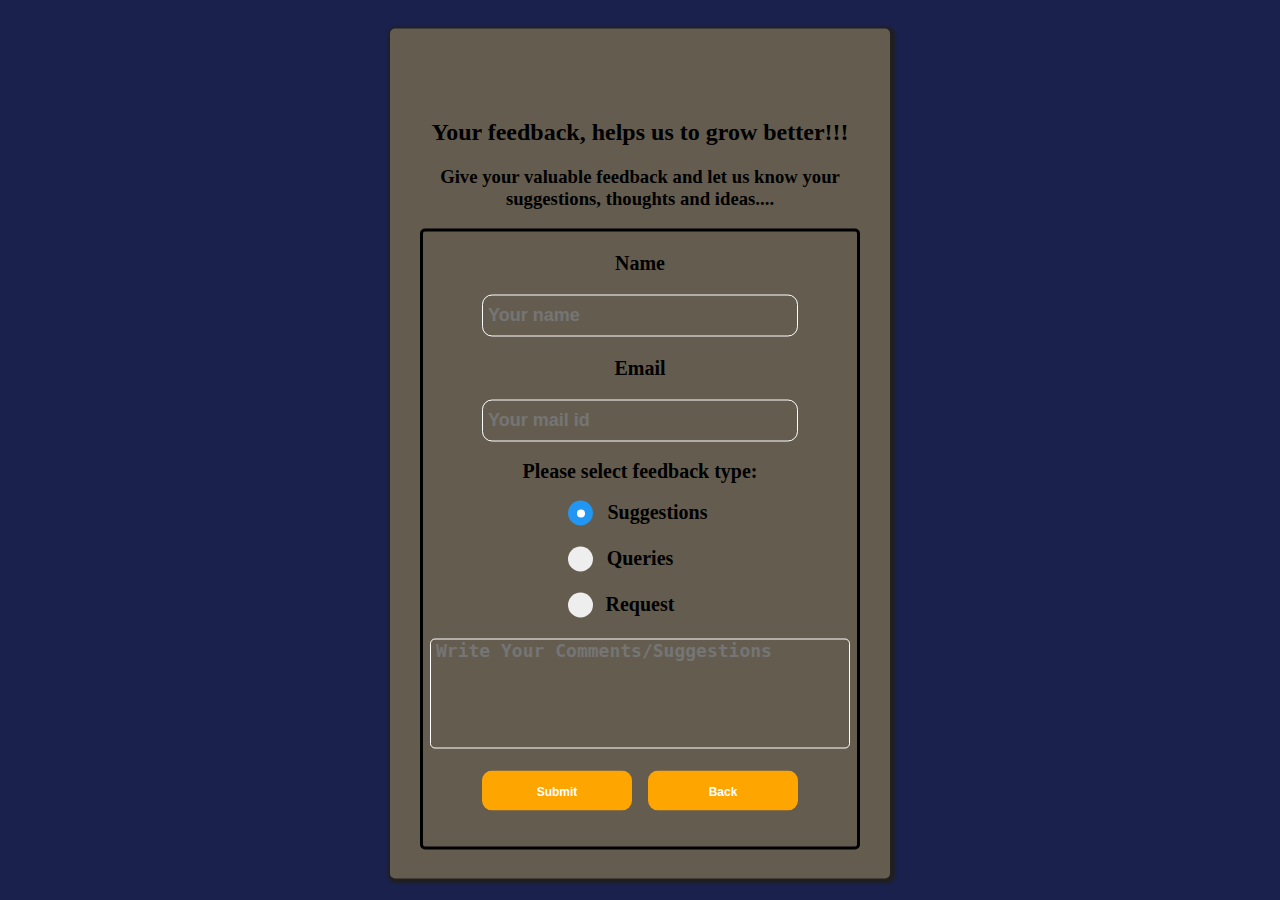
<file: site/feedback.html>
<!DOCTYPE html>
<html>
<head>
<title>Feedback form</title>
<link rel="stylesheet" type="text/css" href="feedback.css">
</head>
<body>
  <div class="feed">
<h2>Your feedback, helps us to grow better!!!</h2>
<h3>Give your valuable feedback and let us know your suggestions, thoughts and ideas....</h3>
<div class="container">
<form action="feedback.php" method="post" name="feed">
<label for="Name"><p>Name</p></label>
<input type="text" id="Name" name="name" placeholder="Your name">
<label for="email"><p>Email</p></label>
<input type="email" id="mail" name="email" placeholder="Your mail id">
<br><br><label for="feedback">Please select feedback type:</label><br><br>
<label class="check">&nbsp;&nbsp;&nbsp;&nbsp;&nbsp;&nbsp;&nbsp;Suggestions<br><br>
  <input type="radio" checked="checked" name="radio">
  <span class="checkmark"></span>
</label>
<label class="check">Queries<br><br>
  <input type="radio" name="radio">
  <span class="checkmark"></span>
</label>
<label class="check">Request<br><br>
  <input type="radio" name="radio">
  <span class="checkmark"></span>
</label>
  <textarea id="comment" name="comment" placeholder="Write Your Comments/Suggestions" rows="4" cols="50">
</textarea>
  <br><br>
  <input  class="btn" type="submit" value="Submit" onclick="submit();">&nbsp;&nbsp;&nbsp;
  <input  class="btn" type="submit" value="Back" onclick="home();">
  <br>
  <br>
  <br>
</div>
</form>
</div>
</body>
</html>
<script>
  function submit(){
    document.forms['feed'].action='test.php';
    document.forms['feed'].submit
  }
  function home(){
    document.forms['feed'].action='Home.html';
    document.forms['feed'].submit
  }
</script>
</file>
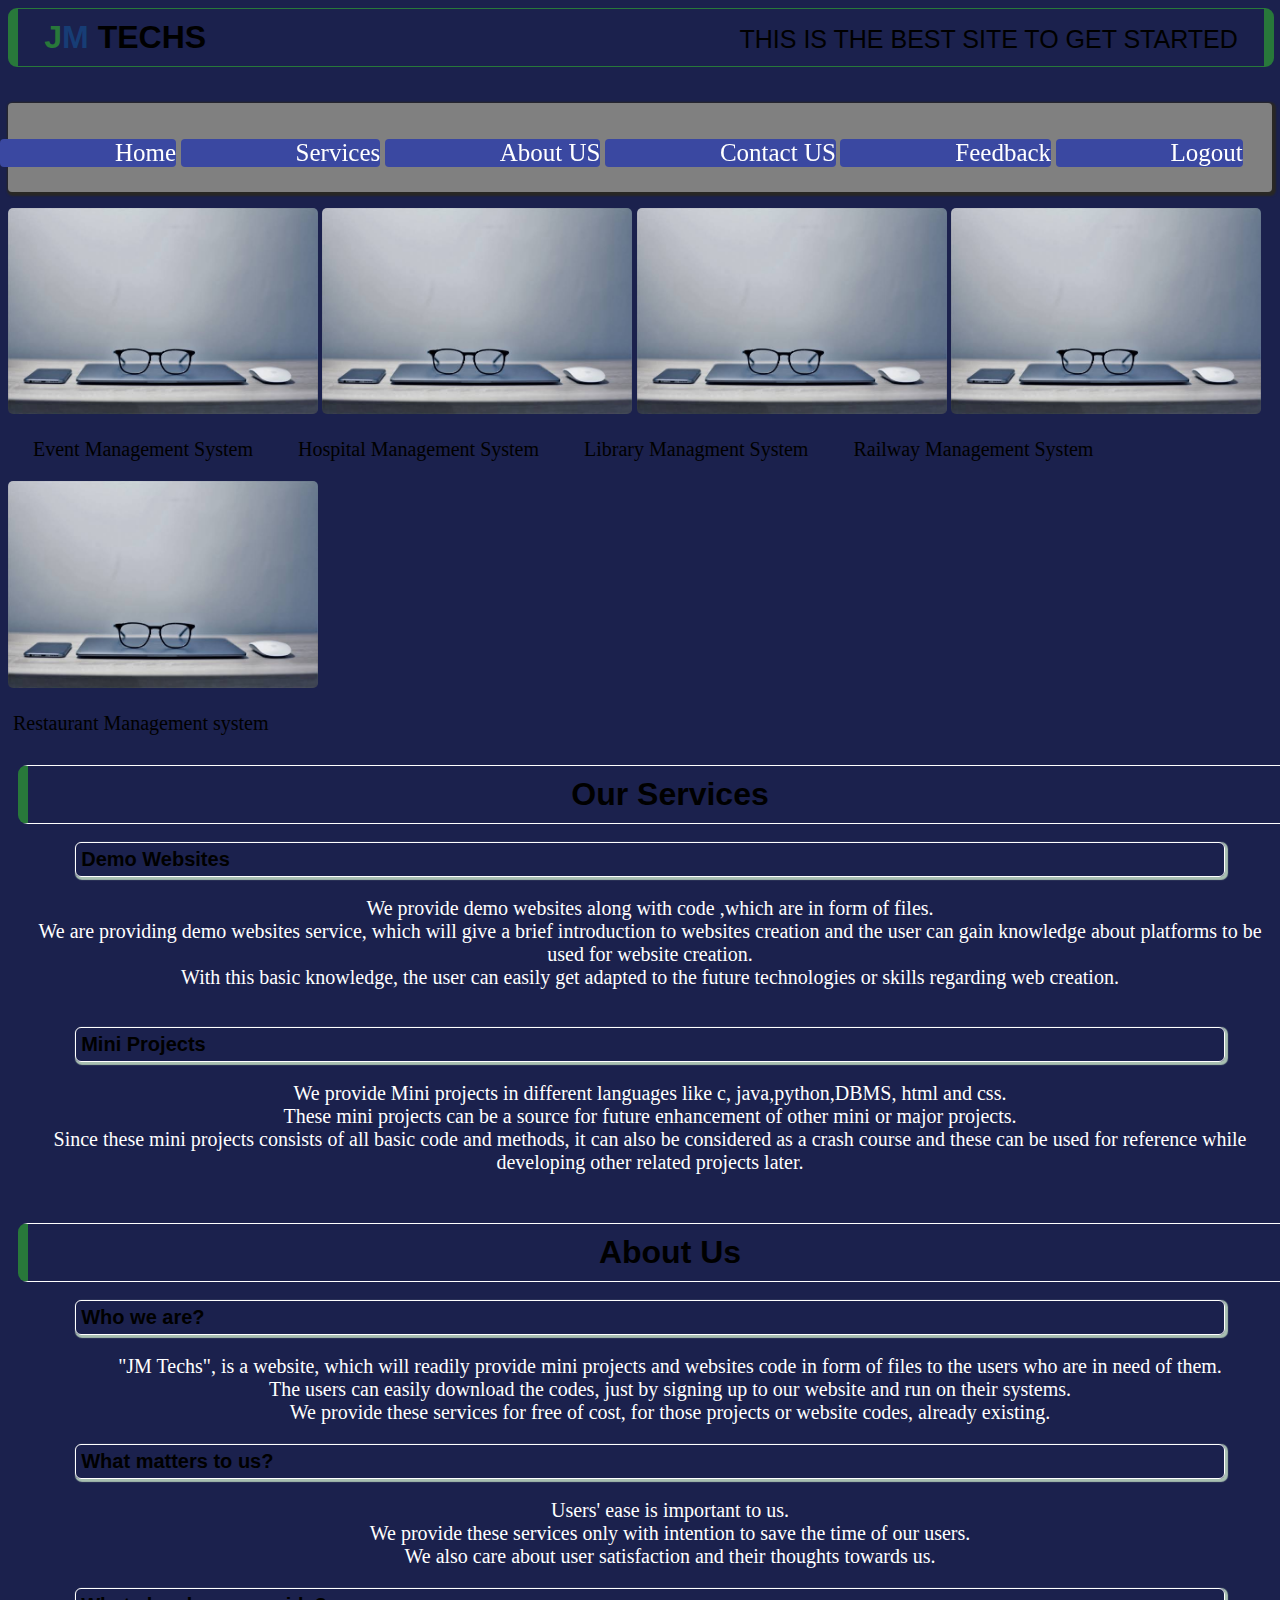
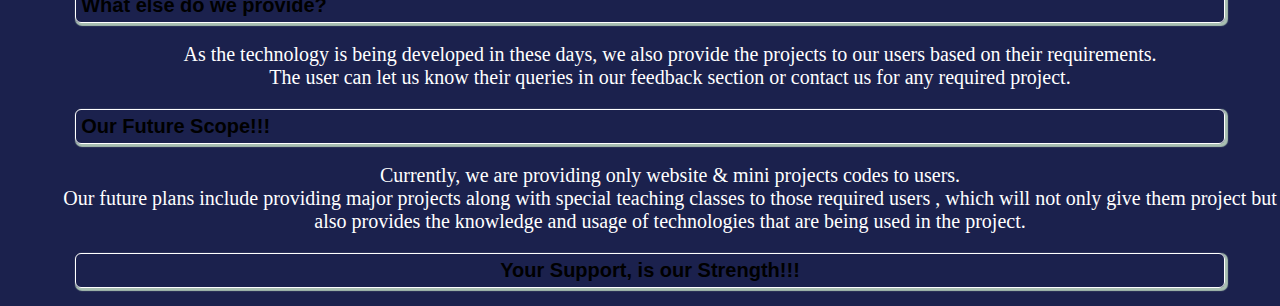
<file: site/Home.html>
<!DOCTYPE html>
<html>
 <head>
  <title>Home page</title>
 </head>
 <link rel="stylesheet type="text/css" href="home.css">
  <link rel="stylesheet type="text/css" href="iframe.css">
 <body>
  <form method="post" action="iframe.html" name="loginform">
  <h1 class="jmtech" id="top"><b style="color:#28783a"> J</b><b style="color:#173d75">M </b> TECHS &nbsp;&nbsp;&nbsp;&nbsp;&nbsp;&nbsp;&nbsp;&nbsp;&nbsp;&nbsp;&nbsp;&nbsp;&nbsp;&nbsp;&nbsp;&nbsp;&nbsp;&nbsp;&nbsp;&nbsp;&nbsp;&nbsp;&nbsp;&nbsp;&nbsp;&nbsp;&nbsp;&nbsp;&nbsp;&nbsp;&nbsp;&nbsp;&nbsp;&nbsp;&nbsp;&nbsp;&nbsp;&nbsp;&nbsp;&nbsp;&nbsp;&nbsp;&nbsp;&nbsp;&nbsp;&nbsp;&nbsp;&nbsp;&nbsp;&nbsp;&nbsp;&nbsp;&nbsp;&nbsp;&nbsp;&nbsp;&nbsp;&nbsp;&nbsp;<span class="namenxt">THIS IS THE BEST SITE TO GET STARTED </span></h1><br><br>
<nav class="sticky">
  <div class="spacer">
    &nbsp;
</div>
  <ul class="list-inline">
    <li><a style="text-decoration: none; color:white;" href="#top">Home</a></li>
    <li><a style="text-decoration: none; color:white;" href="#myImg">Services</a></li>
    <li><a style="text-decoration: none; color:white;" href="#About US">About US</a></li>
    <li><a style="text-decoration: none; color:white;" href="contactus.php">Contact US</a></li>
    <li><a style="text-decoration: none; color:white;" href="feedback.html">Feedback</a></li>
    <li><a style="text-decoration: none; color:white;" href="login.html">Logout</a></li>
  </ul >
</nav>
<div class="miniproject">
 <img id="myImg" src="login_pic.jpeg" alt="Event Management System" style="width:100%;max-width:310px">
 <img id="myImg1" src="login_pic.jpeg" alt1="Hospital Management System" style="width:100%;max-width:310px">
 <img id="myImg2" src="login_pic.jpeg" alt="Library Managment System" style="width:100%;max-width:310px">
  <img id="myImg3" src="login_pic.jpeg" alt="Railway Management System" style="width:100%;max-width:310px">
  <p>&nbsp;&nbsp;&nbsp;&nbsp;&nbsp;<a class="projectlinks" href="project1.php">Event Management System</a>&nbsp;&nbsp;&nbsp;&nbsp;&nbsp;&nbsp;&nbsp;&nbsp;&nbsp;<a class="projectlinks" href="project2.php">Hospital Management System</a>&nbsp;&nbsp;&nbsp;&nbsp;&nbsp;&nbsp;&nbsp;&nbsp;&nbsp;<a class="projectlinks" href="project3.php">Library Managment System</a>&nbsp;&nbsp;&nbsp;&nbsp;&nbsp;&nbsp;&nbsp;&nbsp;&nbsp;<a class="projectlinks" href="project4.php">Railway Management System</a></p>
 <img id="myImg4" src="login_pic.jpeg" alt="Restaurant Management system" style="width:100%;max-width:310px"><p>&nbsp;<a class="projectlinks" href="project5.php">Restaurant Management system</a></p>
</div>
<div id="myModal" class="modal">
  <span class="close">&times;</span>
  <iframe src="Event_management system scrrenshots.pdf" class="modal-content" id="img01"></iframe>
  <div id="caption"></div>
</div>
<div id="myModal1" class="modal">
  <span class="close1">&times;</span>
  <iframe src="Hospital_screenshots.pdf" class="modal-content" id="img02"></iframe>
  <div id="caption"></div>
</div>
<div id="myModal2" class="modal">
  <span class="close2">&times;</span>
  <iframe src="Library_screenshots.pdf" class="modal-content" id="img03"></iframe>
  <div id="caption"></div>
</div>
<div id="myModal3" class="modal">
  <span class="close3">&times;</span>
  <iframe src="Railway_screenshots.pdf" class="modal-content" id="img04"></iframe>
  <div id="caption"></div>
</div>
<div id="myModal4" class="modal">
  <span class="close4">&times;</span>
  <iframe src="Restaurant screenshots.pdf" class="modal-content" id="img05"></iframe>
  <div id="caption"></div>
</div>

<script>
var modal = document.getElementById("myModal");
var img = document.getElementById("myImg");
var modalImg = document.getElementById("img01");
var captionText = document.getElementById("caption");
img.onclick = function(){
  modal.style.display = "block";
  modalImg.src ="Event_management system scrrenshots.pdf";
  captionText.innerHTML = this.alt;
}
var span = document.getElementsByClassName("close")[0];
span.onclick = function() { 
  modal.style.display = "none";
}
var modal1 = document.getElementById("myModal1");
var img1 = document.getElementById("myImg1");
var modalImg1 = document.getElementById("img02");
var captionText1 = document.getElementById("caption");
img1.onclick = function(){
  modal1.style.display = "block";
  modalImg1.src ="Hospital_screenshots.pdf";
  captionText1.innerHTML = this.alt1;
}
var span1 = document.getElementsByClassName("close1")[0];
span1.onclick = function() { 
  modal1.style.display = "none";
}

var modal2 = document.getElementById("myModal2");
var img2 = document.getElementById("myImg2");
var modalImg2 = document.getElementById("img03");
var captionText2 = document.getElementById("caption");
img2.onclick = function(){
  modal2.style.display = "block";
  modalImg2.src ="Library_screenshots.pdf";
  captionText2.innerHTML = this.alt2;
}
var span2 = document.getElementsByClassName("close2")[0];
span2.onclick = function() { 
  modal2.style.display = "none";
}
var modal3 = document.getElementById("myModal3");
var img3 = document.getElementById("myImg3");
var modalImg3 = document.getElementById("img04");
var captionText3 = document.getElementById("caption");
img3.onclick = function(){
  modal3.style.display = "block";
  modalImg3.src ="Railway_screenshots.pdf";
  captionText3.innerHTML = this.alt3;
}
var span3 = document.getElementsByClassName("close3")[0];
span3.onclick = function() { 
  modal3.style.display = "none";
}
var modal4 = document.getElementById("myModal4");
var img4 = document.getElementById("myImg4");
var modalImg4 = document.getElementById("img05");
var captionText4 = document.getElementById("caption");
img4.onclick = function(){
  modal4.style.display = "block";
  modalImg4.src ="Restaurant screenshots.pdf";
  captionText4.innerHTML = this.alt4;
}
var span4 = document.getElementsByClassName("close4")[0];
span4.onclick = function() { 
  modal4.style.display = "none";
}

</script>
<article class="service">
  <h1>Our Services</b></h1><br>
 <h2><b>Demo Websites</b></h2>
  <p>We provide demo websites along with code ,which are in form of files.<br/>
     We are providing demo websites service, which will give a brief introduction to websites creation and the user can gain knowledge about platforms to be used for  website creation.<br/>
     With this basic knowledge, the user can easily get adapted to the future technologies or skills regarding web creation.
 </p><br/> 
 <h2 id="About US"><b>Mini Projects</b></h2>
  <p>We provide Mini projects in different languages like c, java,python,DBMS, html and css.<br/>
     These mini projects can be a source for future enhancement of other mini or major projects.<br/>
     Since these mini projects consists of all basic code and methods, it can also be considered as a crash course and these can be used for reference while developing      other related projects later.
 </p>
</article>
<article class="aboutus"  >
  <h1>About Us</h1><br>
  <h2><b>Who we are?</b></h2>
   <p><ul style="list-style-type: none;">
      <li>"JM Techs", is a website, which will readily provide  mini projects and websites code in form of files to the users who are in need of them.</li>
      <li>The users can easily download the codes, just by signing up to our website and run on their systems.</li>
      <li>We provide these services for free of cost, for those projects or website codes, already existing.</li></ul></p>
  <h2><b>What matters to us?</b></h2>
   <p><ul  style="list-style-type: none;">
      <li>Users' ease is important to us.</li>
      <li>We provide these services only with intention to save the time of our users.</li>
      <li>We also care about user satisfaction and their thoughts towards us.</li></ul></p>
  <h2><b>What else do we provide?</b></h2>
    <p><ul style="list-style-type: none;">
      <li>As the technology is being developed in these days, we also provide the projects to our users based on their requirements.</li>
      <li>The user can let us know their queries in our feedback section or contact us for any required project.</li></ul></p>
   <h2><b> Our Future Scope!!!</b></h2>
    <p><ul style="list-style-type: none;">
     <li>Currently, we are  providing only website & mini projects codes to users.</li>
     <li>Our future plans include providing major projects along with special teaching classes to those required users , which will not only give them project but also provides the knowledge and usage of technologies that are being used in the project.</li></ul></p>
   <h2 style="text-align:center;"><b>Your Support, is our Strength!!!</b></h2>
</article>
</form>
 <script>
var header = document.getElementById("fixedheader");
var sticky = header.offsetTop;
window.onscroll = function() 
{
  fixed()
};
function fixed() {
  if (window.pageYOffset > sticky) {
    header.classList.add("sticky");
  } else {
    header.classList.remove("sticky");
  }
}
</script>
 </body>
</html>
</file>
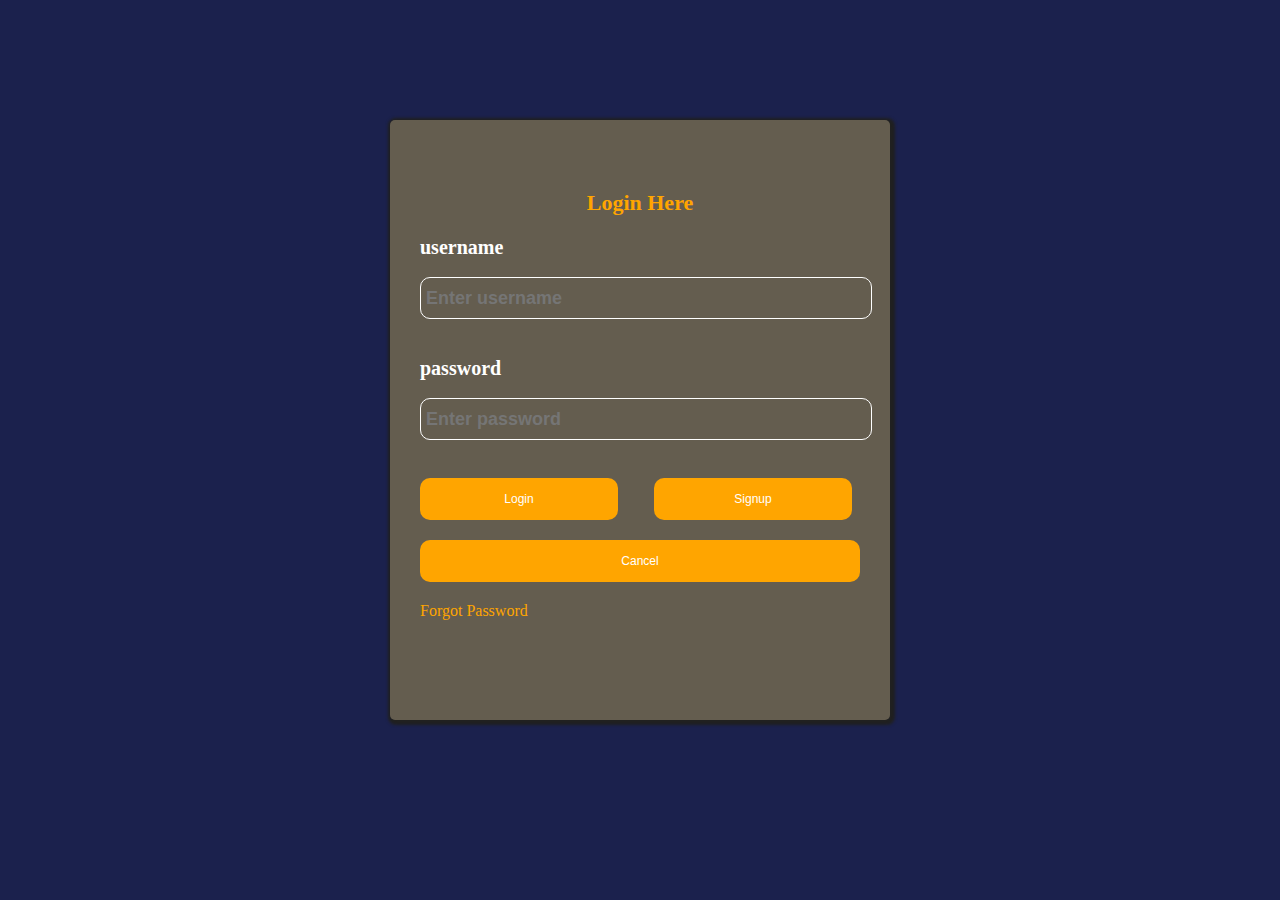
<file: site/login.html>
<!DOCTYPE html>
<html>
<head>
<meta charset="ISO-8859-1">
<title>Login</title>
</head>
<link rel="stylesheet" type="text/css" href="Login.css">
<body>
<div class="loginb">
<h1 style="color:orange"> Login Here</h1>
  <form method="post" action="login.php" name="loginform" >
<p>username</p><br>
<input class="input" type="text"  name="na" placeholder="Enter username"/><br><br>
<p>password</p><br>
<input class="input"  type="password"  name="pa" placeholder="Enter password"/><br><br>
<div class="button">
<input type="submit" name="loginbtn" value="Login" onclick="logged();"/>&nbsp;&nbsp;&nbsp;&nbsp;&nbsp;&nbsp;&nbsp;&nbsp;&nbsp;<input type="submit" name="signbtn" value="Signup" onclick="signup1();"/>
<input type="reset" value="Cancel">
<a href="forgot.jsp" target="_blank">Forgot Password</a>
</div>
</form>
</div>
</body>
</html>
<script>
	function signup1(){
		document.forms['loginform'].action='signup.html';
		document.forms['loginform'].submit
	}
	function logged(){
		document.forms['loginform'].action='login.php';
		document.forms['loginform'].submit
	}
</script>
</file>
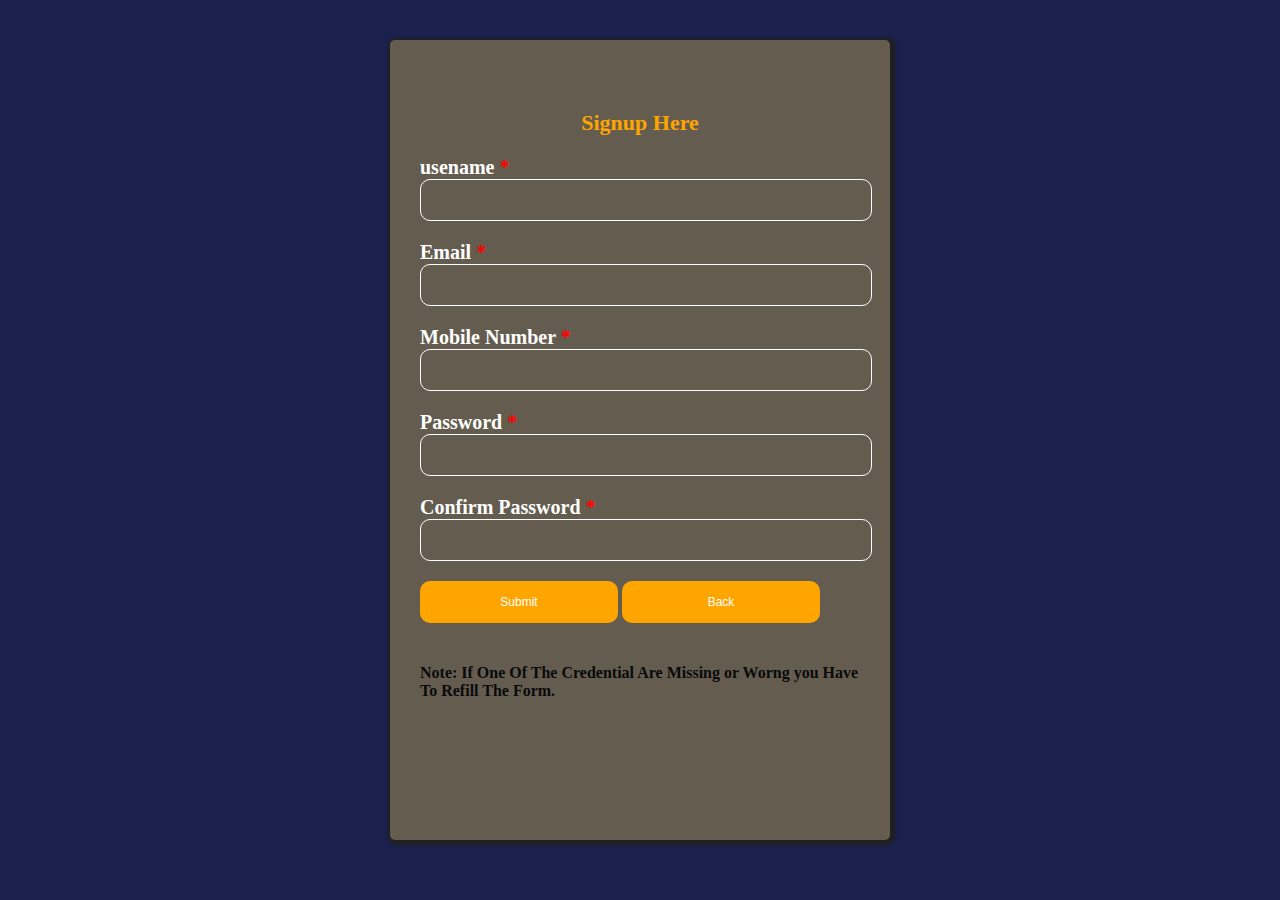
<file: site/signup.html>
<!DOCTYPE html>
<html>
<head>
<title>Sign up</title>
</head>
<link rel="stylesheet" type="text/css" href="signup.css" >
<body>
  <div class="loginb1">
    <h1 style="color:orange"> Signup Here</h1>
<form method="post" action="signup.php" name="form">
<p>usename<span style="color: red"> *</span></p>

<input class="input" type="text" name="username"/>
<p>Email<span style="color: red"> *</span></p>

<input class="input" type="email" name="Email"/>
<p>Mobile Number<span style="color: red"> *</span></p>

<input class="input" type="number" name="phone"/>
<p>Password<span style="color: red"> *</span></p>

<input class="input" type="password" name="password"/>
<p>Confirm Password<span style="color: red"> *</span></p>

<input class="input" type="text" name="compassword" />
<div class="button">
     <input type="submit"  name="Signupbtn" value="Submit" onclick="signed();"/>
      <input type="submit" name="back" value="Back" onclick="Welcome();" />
  </div>
  <h4 style="color:#0a0a0a">Note: If One  Of The Credential Are Missing or Worng you Have To Refill The Form.</h4>
</form>
</div>
</body>
</html>
<script>
  function Welcome(){
    document.forms['form'].action='login.html';
    document.forms['form'].submit
  }
</script>
<script>
  function signed(){
    document.forms['form'].action='Signup.php';
    document.forms['form'].submit
  }
</script>
</file>
<file: site/feedback.css>
body{
	background-color:#1b214d;
}
.feed{
   position: fixed;
   top: 0; 
   right:0;
   display: block;
	width: 500px;
	height: 850px;
	background-color: hsl(40, 12%, 35%);
	color:#fff;
	top: 40%;
	left:50%;
	color:black;
	position:absolute;
	transform:translate(-50%,-39%);
	padding: 70px 30px;
	box-sizing: border-box;
	border-radius: 5px;
	box-shadow: 1.5px 1.5px 3px 3px #202020 ;
}
h2,h3 {
	text-align: center;
}
.container
{
		text-align: center;
		border-top: solid;
		border-right: solid;
		border-left: solid;
		border-bottom: solid;
		border-radius: 5px;
	}
.container label{
	margin: 0;
	padding: 0;
	font-weight: bold;
	font-size: 20px;
}
.btn{
	cursor: pointer;
	border-radius: 10px;
	text-decoration: none;
	background-color:orange;
	color:#ff8000;
	width:150px;
	padding: 12px 15px;
	border: 2px solid transparent;
	transition:0.6s ease;
	color: #fff;
	font-size: 12px;
}
.btn:hover{
		box-shadow: 1.5px 1.5px 3px 3px #a8bfb1 ;

}
textarea{
	resize: none;
	height:110px;
	width: 420px;
	box-sizing: border-box;
	border-radius: 5px;
 	border-color: white;
	background: transparent;
	padding: 0px 5px;
	color: black;
	font-weight: bold;
	font-size: 18px;

}
a{
        font-size: 20px;
        border:1px solid;
        border-color: red;
        border-radius:6px;
        font-weight: bold;
        font-family: sans-serif;
        font:monospace;
        color:white;
        transition: 0.2s;
   
}
#blink1{
	  border:none;
	    font-weight: bold;
	   font-size:20px;
        font-family: sans-serif;
        font:monospace;
        color:#e7edb4;
}
input
{
	border:1px solid ;
	border-radius: 10px;
	border-color: white;
	background: transparent;
	padding: 0px 5px;
	height: 40px;
	width: 70%;
	color: black;
	font-weight: bold;
	font-size: 18px;
}
 .back{
 	border:1px solid ;
	border-radius: 10px;
	background-color: orange;
	padding: 0px 5px;
	height: 40px;
	width: 30%;
		transition:0.6s ease;
	color: white;
	font-weight: bold;
	font-size: 18px;
 }
 .back:hover{
 	cursor: pointer;
 	box-shadow: 1.5px 1.5px 3px 3px #857e7e ;
	background-color: green;
	border-radius: 10px;
	color:black;
 }
.check {
  display: block;
  position: relative;
  padding-left: 35px;
  margin-bottom: 12px;
  cursor: pointer;
  font-size: 22px;
  user-select: none;
}

/* Hide the browser's default radio button */
.check input {
  position: absolute;
  opacity: 0;
  cursor: pointer;
}

/* Create a custom radio button */
.checkmark {
  position: absolute;
  top: 0;
  left: 145px;
  height: 25px;
  width: 25px;
  background-color: #eee;
  border-radius: 50%;
}

/* On mouse-over, add a grey background color */
.check:hover input ~ .checkmark {
  background-color: #ccc;
}

/* When the radio button is checked, add a blue background */
.check input:checked ~ .checkmark {
  background-color: #2196F3;
}

/* Create the indicator (the dot/circle - hidden when not checked) */
.checkmark:after {
  content: "";
  position: absolute;
  display: none;
}

/* Show the indicator (dot/circle) when checked */
.check input:checked ~ .checkmark:after {
  display: block;
}

/* Style the indicator (dot/circle) */
.check .checkmark:after {
 	top: 9px;
	left: 9px;
	width: 8px;
	height: 8px;
	border-radius: 50%;
	background: white;
}
</file>
<file: site/home.css>
body{
	position:relative;
	background-color: white;
    background-color: #1b214d;
}
.name{
	font-family: cursive;
	font: status-bar;
	font-size: 35px;
}
.namenxt{
	font-family: cursive;
	font: caption;
	font-size: 25px;
}
.spacer
{
    width: 100%;
    height: 20px;
}
.sticky {
	background-color: gray;
	position: -webkit-sticky;
	position: sticky;
  box-sizing: border-box;
  border-radius: 4px;
  box-shadow: 1.5px 1.5px 2px 2px #292825;
	left:0;
	right:0;
	top:0;
  width: 100%; 
}

.list-inline {
	list-style: none;
	margin-left: -0.5em;
	margin-right: -0.5em;
	padding:0;
}

.list-inline > li {
	display: inline-block;
	padding-left: 115px;
	margin-bottom:25px;  
  border-radius: 4px;
	background-color: #3a48a1;
	font-size: 25px;
}

.list-inline > li:hover {
	background-color: #3a48a1;
	box-sizing: border-box;
	border-radius: 5px;
	box-shadow: 1.5px 1.5px 3px 3px #a8bfb1 ;
}
.list-inline > li:before {
	content: "\200B"; /* 1 */
	position: relative; /* 2 */
}

.service {
  text-align: center;
  width: 100%;
  padding: 10px;
  /*	background-color:#525f61;*/

}
.aboutus {
  text-align: center;
  width: 100%;
  padding: 10px;
  margin-top: 9px;
 /* background-color: #7e806f;*/
}
h1{
	 margin: auto;
  text-align: center;
  right:0;
  width: 100%;
  border: 1px solid white;
 border-left-style: solid;
  border-left-width: 10px;
  border-left-color: #28783a;
  border-right:none;
  border-radius: 9px;
  padding: 10px;
}
h2{
	 margin: auto;
	 font-family: cursive;
	 font:status-bar;
	 font-size: 20px;
     border-radius: 6px;
	 	box-shadow: 1.5px 1.5px 1px 1px #a8bfb1 ;
  text-align: left;
  width: 90%;
  border: 1px solid white;
  padding: 5px;
}
p , li{
	color:white;
	font-family: cursive;
	font:sans-serif;
	font-size: 20px;
}

.jmtech {
   margin: auto;
  width: 97%;
  border-left-style: solid;
  border-left-width: 10px;
  border-left-color: #28783a;
  border-top-style:groove;
    border-top-color: #28783a;
  border-top-width: 1px;
  border-right-style: solid;
  border-right-width: 10px;
  border-right-color: #28783a;
  border-bottom-style: groove;
  border-bottom-width: 1px;
    border-bottom-color: #28783a;
  padding: 10px;
}

/* this is the iframe css content*/

body {font-family: Arial, Helvetica, sans-serif;}

#myImg {
  border-radius: 5px;
  cursor: pointer;
  transition: 0.3s;


}


#myImg:hover {opacity: 0.7;}

/* The Modal (background) */
.modal {
  display: none; /* Hidden by default */
  position: fixed; /* Stay in place */
  z-index: 1;
  overflow-y: auto;  /* Sit on top */
  padding-top: 50px; /* Location of the box */
  left: 0;
  top: 0;
  width: 100%; /* Full width */
  height: 100%; /* Full height */
  background-color: rgb(0,0,0); /* Fallback color */
  background-color: rgba(0,0,0,0.9); /* Black w/ opacity */
}

/* Modal Content (image) */
.modal-content {
  margin: auto;
  display: block;
  width: 100%;
  height: 100%;
  max-height:800px;
  max-width: 1300px;
}
/* Add Animation */
.modal-content, #caption{  
  -webkit-animation-name: zoom;
  -webkit-animation-duration: 0.4s;
  animation-name:zoom;
  animation-duration: 0.2s;
}
#caption1,#caption2,#caption3{
  animation-name:zoom;
  animation-duration: 0.2s;
}
@keyframes zoom {
  from {transform:scale(0)} 
  to {transform:scale(1)}
}

/* The Close Button */
.close {
  position: absolute;
  top: 15px;
  right: 35px;
  color: #f1f1f1;
  font-size: 40px;
  font-weight: bold;
  transition: 0.3s;
}

.close:hover,
.close:focus {
  color: #bbb;
  text-decoration: none;
  cursor: pointer;
}

/* 100% Image Width on Smaller Screens */
@media only screen and (max-width: 700px){
  .modal-content {
    width: 60%;
  }
}
.projectlinks{
  text-decoration: none;
  color:black;
  cursor: pointer;
}
</file>
<file: site/iframe.css>
body {font-family: Arial, Helvetica, sans-serif;}

#myImg {
  border-radius: 5px;
  cursor: pointer;
  transition: 0.3s;
}

#myImg:hover {opacity: 0.7;}

#myImg1 {
  border-radius: 5px;
  cursor: pointer;
  transition: 0.3s;
}

#myImg1:hover {opacity: 0.7;}

#myImg2{
  border-radius: 5px;
  cursor: pointer;
  transition: 0.3s;
}

#myImg2:hover {opacity: 0.7;}

#myImg3:hover {opacity: 0.7;}

#myImg3{
  border-radius: 5px;
  cursor: pointer;
  transition: 0.3s;
}

#myImg4:hover {opacity: 0.7;}

#myImg4{
  border-radius: 5px;
  cursor: pointer;
  transition: 0.3s;
}




/* The Modal (background) */
.modal {
  display: none; /* Hidden by default */
  position: fixed; /* Stay in place */
  z-index: 1; /* Sit on top */
  padding-top: 100px; /* Location of the box */
  left: 0;
  top: 0;
  width: 100%; /* Full width */
  height: 100%; /* Full height */
  overflow: auto; /* Enable scroll if needed */
  background-color: rgb(0,0,0); /* Fallback color */
  background-color: rgba(0,0,0,0.9); /* Black w/ opacity */
}

/* Modal Content (image) */
.modal-content {
  margin: auto;
  display: block;
  width: 100%;
  height: 100%;
  max-height:800px;
  max-width: 1300px;
}

/* Caption of Modal Image */
#caption {
  margin: auto;
  display: block;
  width: 80%;
  max-width: 700px;
  text-align: center;
  color: #ccc;
  padding: 10px 0;
  height: 150px;
}

/* Add Animation */
.modal-content, #caption {  
  -webkit-animation-name: zoom;
  -webkit-animation-duration: 0.4s;
  animation-name: zoom;
  animation-duration: 0.4s;
}

@keyframes zoom {
  from {transform:scale(0)} 
  to {transform:scale(1)}
}

/* The Close Button */
.close {
  position: absolute;
  top: 15px;
  right: 35px;
  color: #f1f1f1;
  font-size: 40px;
  font-weight: bold;
  transition: 0.3s;
}

.close1 {
  position: absolute;
    color: #bbb;
  text-decoration: none;
  top: 15px;
  right: 35px;
  color: #f1f1f1;
  font-size: 40px;
  cursor:pointer;
  font-weight: bold;
  transition: 0.3s;
}

.close2 {
  position: absolute;
    color: #bbb;
  text-decoration: none;
  top: 15px;
  right: 35px;
  color: #f1f1f1;
  font-size: 40px;
    cursor:pointer;
  font-weight: bold;
  transition: 0.3s;
}

.close3 {
  position: absolute;
  top: 15px;
  right: 35px;
  color: #f1f1f1;
  font-size: 40px;
    cursor:pointer;
  font-weight: bold;
    color: #bbb;
  text-decoration: none;
  transition: 0.3s;
}
.close4 {
  position: absolute;
  top: 15px;
  right: 35px;
  color: #f1f1f1;
  font-size: 40px;
    cursor:pointer;
  font-weight: bold;
    color: #bbb;
  text-decoration: none;
  transition: 0.3s;
}
.close:hover,
.close:focus {
  color: #bbb;
  text-decoration: none;
  cursor: pointer;
}

/* 100% Image Width on Smaller Screens */
@media only screen and (max-width: 700px){
  .modal-content {
    width: 100%;
  }
}
</file>
<file: site/Login.css>
@charset "ISO-8859-1";

.input
{
	border:1px solid ;
	border-radius: 10px;
	border-color: white;
	background: transparent;
	padding: 0px 5px;
	height: 40px;
	width: 50%;
	color: black;
	font-weight: bold;
	font-size: 18px;
}
.loginb{
   position: fixed;
   top: 0; 
   right:0;
   display: block;
	width: 500px;
	height: 600px;
	background-color: hsl(40, 12%, 35%);
	color:#fff;
	top: 40%;
	left:50%;
	position:absolute;
	transform:translate(-50%,-40%);
	padding: 70px 30px;
	box-sizing: border-box;
	border-radius: 5px;
	box-shadow: 1.5px 1.5px 3px 3px #202020 ;
}
body {

    background-color: #1b214d;
  }
h1{
	margin: 0;
	padding: 0 0 20px;
	text-align: center;
	font-size: 22px;
}
.loginb p {
	margin: 0;
	padding: 0;
	font-weight: bold;
	font-size: 20px;
}
.loginb input {
	 width: 100%;
	 margin-bottom: 20px;
}
.button input {
	 width: 45%;
	 margin-bottom: 20px;
}

.button input:nth-child(3) {
	 width: 100%;
	 margin-bottom: 20px;
}
a
{

text-decoration: none;

color:orange;
}
a:hover{
	color:red;
}


.button input:hover{
			box-shadow: 1.5px 1.5px 3px 3px #857e7e ;
	background-color: green;
	border-radius: 10px;
	color:black;
}
.button1 input:hover{
			box-shadow: 1.5px 1.5px 3px 3px #857e7e ;
		background-color: green;
	border-radius: 10px;
	color:black;
}

.button input:nth-child(3):hover{
			box-shadow: 1.5px 1.5px 3px 3px #857e7e ;
	background-color: red;
	border-radius: 10px;
	color:black;
}
.button input
{
	cursor: pointer;
		border-radius: 10px;
	text-decoration: none;
	background-color:orange;
	color:#ff8000;
	padding: 12px 15px;
	border: 2px solid transparent;
	transition:0.6s ease;
	color: #fff;
	font-size: 12px;
}
</file>
<file: site/signup.css>
@charset "ISO-8859-1";


.loginb1{
   right:0;
   display: block;
	width: 500px;
	height: 800px;
	background-color: hsl(40, 12%, 35%);
	color:#fff;
	top: 40%;
	left:50%;
	position:absolute;
	transform:translate(-50%,-40%);
	padding: 70px 30px;
	box-sizing: border-box;
	border-radius: 5px;
	box-shadow: 1.5px 1.5px 3px 3px #202020 ;
}
body {

    background-color: #1b214d;
 
*/}
h1{
	margin: 0;
	padding: 0 0 20px;
	text-align: center;
	font-size: 22px;
}
.input
{
	border:1px solid ;
	border-radius: 10px;
	border-color: white;
	background: transparent;
	padding: 0px 5px;
	height: 40px;
	width: 50%;
	color: black;
	font-weight: bold;
	font-size: 18px;
}
.loginb1 p {
	margin: 0;
	padding: 0;
	font-weight: bold;
	font-size: 20px;
}
.loginb1 input {
	 width: 100%;
	 margin-bottom: 20px;
}
.button input {
	 width: 45%;
	 margin-bottom: 20px;
}
.button input:hover{
			box-shadow: 1.5px 1.5px 3px 3px #857e7e ;
	background-color: green;
	border-radius: 10px;
	color:black;
}

.button input:nth-child(2):hover{
			box-shadow: 1.5px 1.5px 3px 3px #857e7e ;
	background-color: red;
	border-radius: 10px;
	color:black;
}
.button input
{
	cursor: pointer;
		border-radius: 10px;
	text-decoration: none;
	background-color:orange;
	color:#ff8000;
	padding: 12px 15px;
	border: 2px solid transparent;
	transition:0.6s ease;
	color: #fff;
	font-size: 12px;
}
</file>
